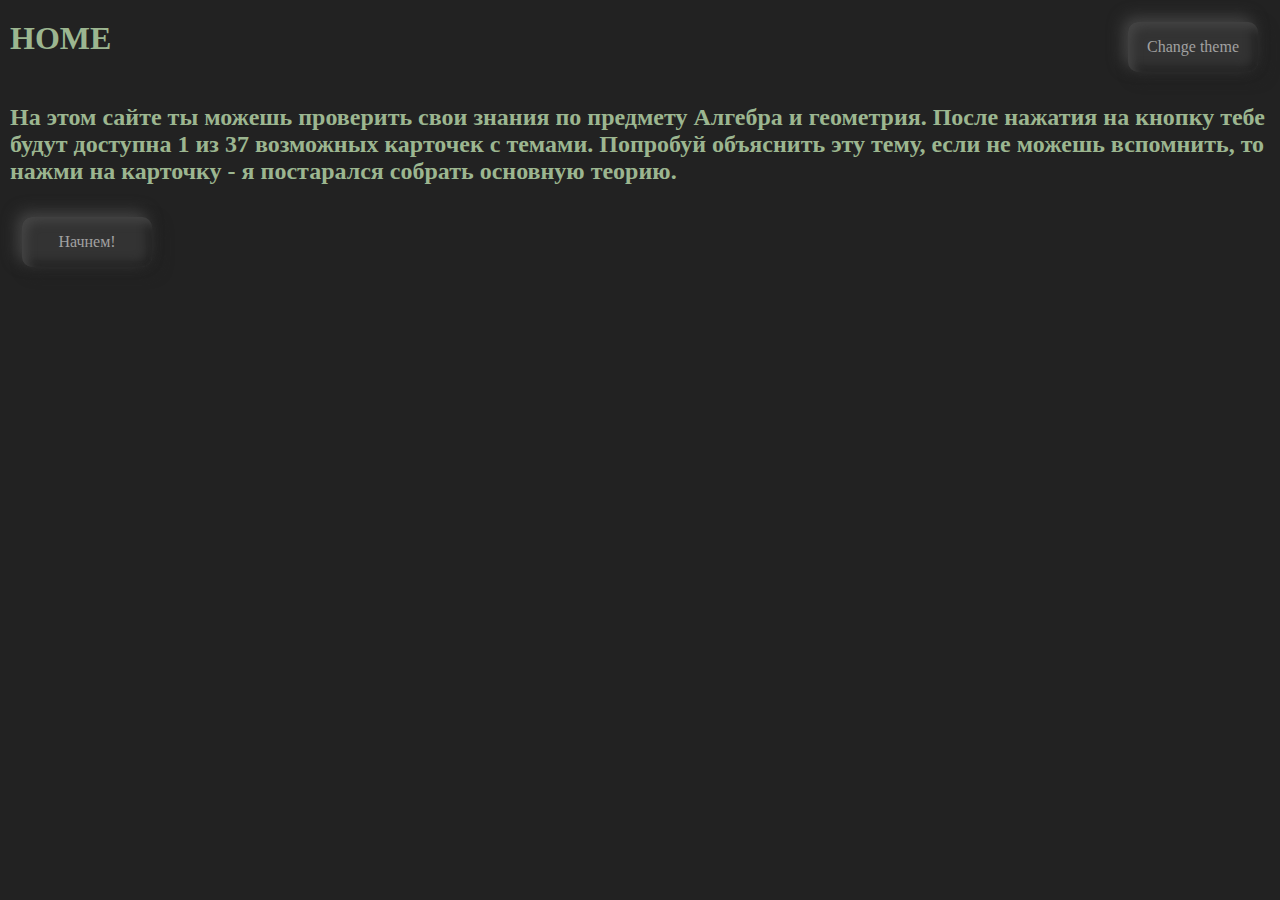
<file: index.html>
<!DOCTYPE html>
<html lang="rus">
    <head>
        <meta charset="utf-8">
        <title>Home</title>
        <meta name="viewport" content="width=device-width, initial-scale=1.0">
        <link rel="stylesheet" href="styles/style.css">
    </head>  
    <body>        
        <header> 
            <h1 style="margin-top: 10px; font-family: Cambria, serif; color: #9cb690">HOME</h1>
            <button id="theme">Change theme</button>
        </header>  

        
        <h2 style="color: #9cb690">На этом сайте ты можешь проверить свои знания по предмету Алгебра и геометрия. После нажатия на кнопку тебе будут доступна 1 из 37 возможных карточек с темами. Попробуй объяснить эту тему, если не можешь вспомнить, то нажми на карточку - я постарался собрать основную теорию.</h2>
        <button id="start">Начнем!</button>
        

        <script src="scripts/script.js"></script>
    </body>
</html>
</file>
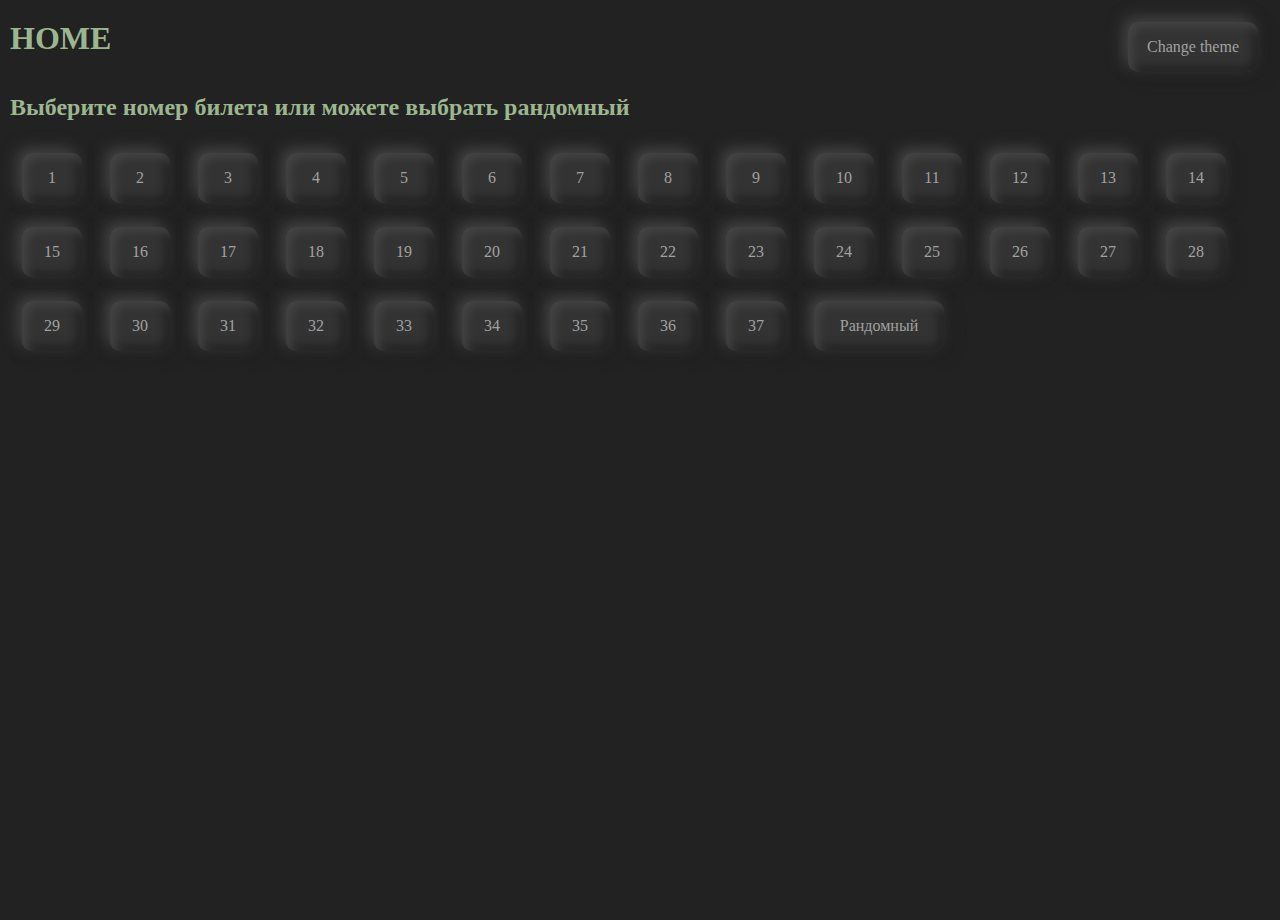
<file: pages/cards.html>
<!DOCTYPE html>
<html lang="rus">
    <head>
        <meta charset="utf-8">
        <title>Cards</title>
        <meta name="viewport" content="width=device-width, initial-scale=1.0">
        <link rel="stylesheet" href="../styles/styleforcards.css">
    </head>  
    <body>        
        <header> 
            <h1 style="margin-top: 10px; font-family: Cambria, serif; color: #9cb690">HOME</h1>
            <button id="theme">Change theme</button>
        </header>  
        <h2 style="margin-top: 10px; font-family: Cambria, serif; color: #9cb690">Выберите номер билета или можете выбрать рандомный</h2>
        <btn>
            <button id="1">1</button>
            <button id="2">2</button>
            <button class="3">3</button>
            <button class="4">4</button>
            <button class="5">5</button>
            <button class="6">6</button>
            <button class="7">7</button>
            <button class="8">8</button>
            <button class="9">9</button>
            <button class="10">10</button>
            <button class="11">11</button>
            <button class="12">12</button>
            <button class="13">13</button>
            <button class="14">14</button>
            <button class="15">15</button>
            <button class="16">16</button>
            <button class="17">17</button>
            <button class="18">18</button>
            <button class="19">19</button>
            <button class="20">20</button>
            <button class="21">21</button>
            <button class="22">22</button>
            <button class="23">23</button>
            <button class="24">24</button>
            <button class="25">25</button>
            <button class="26">26</button>
            <button class="27">27</button>
            <button class="28">28</button>
            <button class="29">29</button>
            <button class="30">30</button>
            <button class="31">31</button>
            <button class="32">32</button>
            <button class="33">33</button>
            <button class="34">34</button>
            <button class="35">35</button>
            <button class="36">36</button>
            <button class="37">37</button>
        </btn>        
        <button id="random-button">Рандомный</button>
        <div id="flip-card">
            <div class="flip-card-inner">
                <div class="flip-card-front">
                    <p class="title">FLIP CARD</p>
                    <p></p>
                </div>
                <div id="flip-card-back">
                    <p class="title">BACK</p>
                    <p></p>
                </div>
            </div>
        </div>
        <script src="../scripts/scriptforcards.js"></script>
    </body>
</html>
</file>
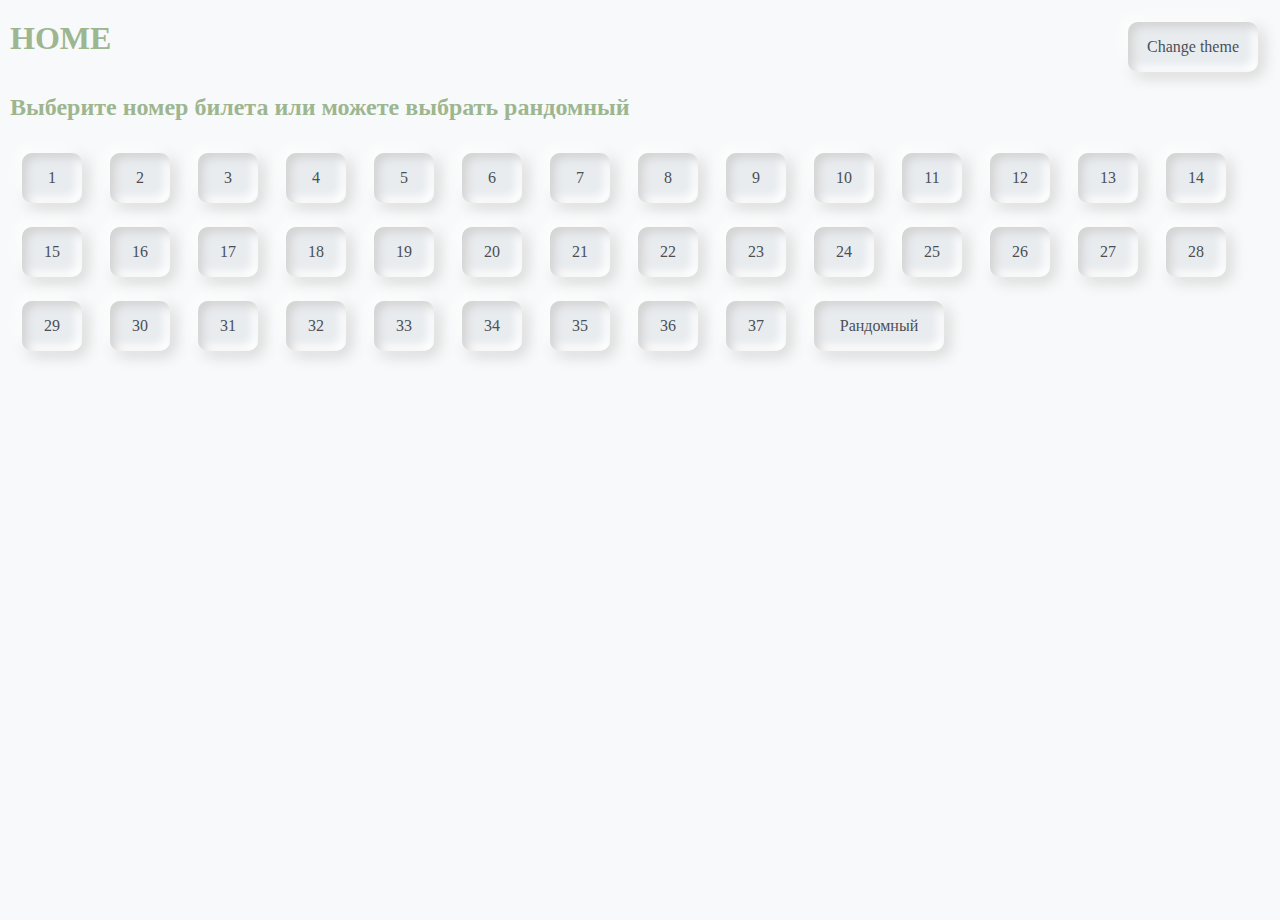
<file: pages/cardsw.html>
<!DOCTYPE html>
<html lang="rus">
    <head>
        <meta charset="utf-8">
        <title>Cards</title>
        <meta name="viewport" content="width=device-width, initial-scale=1.0">
        <link rel="stylesheet" href="../styles/styleforcardsw.css">
    </head>  
    <body>        
        <header> 
            <h1 style="margin-top: 10px; font-family: Cambria, serif; color: #9cb690">HOME</h1>
            <button id="theme">Change theme</button>
        </header>  
        <h2 style="margin-top: 10px; font-family: Cambria, serif; color: #9cb690">Выберите номер билета или можете выбрать рандомный</h2>
        <btn>
            <button id="1">1</button>
            <button id="2">2</button>
            <button class="3">3</button>
            <button class="4">4</button>
            <button class="5">5</button>
            <button class="6">6</button>
            <button class="7">7</button>
            <button class="8">8</button>
            <button class="9">9</button>
            <button class="10">10</button>
            <button class="11">11</button>
            <button class="12">12</button>
            <button class="13">13</button>
            <button class="14">14</button>
            <button class="15">15</button>
            <button class="16">16</button>
            <button class="17">17</button>
            <button class="18">18</button>
            <button class="19">19</button>
            <button class="20">20</button>
            <button class="21">21</button>
            <button class="22">22</button>
            <button class="23">23</button>
            <button class="24">24</button>
            <button class="25">25</button>
            <button class="26">26</button>
            <button class="27">27</button>
            <button class="28">28</button>
            <button class="29">29</button>
            <button class="30">30</button>
            <button class="31">31</button>
            <button class="32">32</button>
            <button class="33">33</button>
            <button class="34">34</button>
            <button class="35">35</button>
            <button class="36">36</button>
            <button class="37">37</button>
        </btn>        
        <button id="random-button">Рандомный</button>
        <div id="flip-card">
            <div class="flip-card-inner">
                <div class="flip-card-front">
                    <p class="title">FLIP CARD</p>
                    <p></p>
                </div>
                <div id="flip-card-back">
                    <p class="title">BACK</p>
                    <p></p>
                </div>
            </div>
        </div>
        <script src="../scripts/scriptforcardsw.js"></script>
    </body>
</html>
</file>
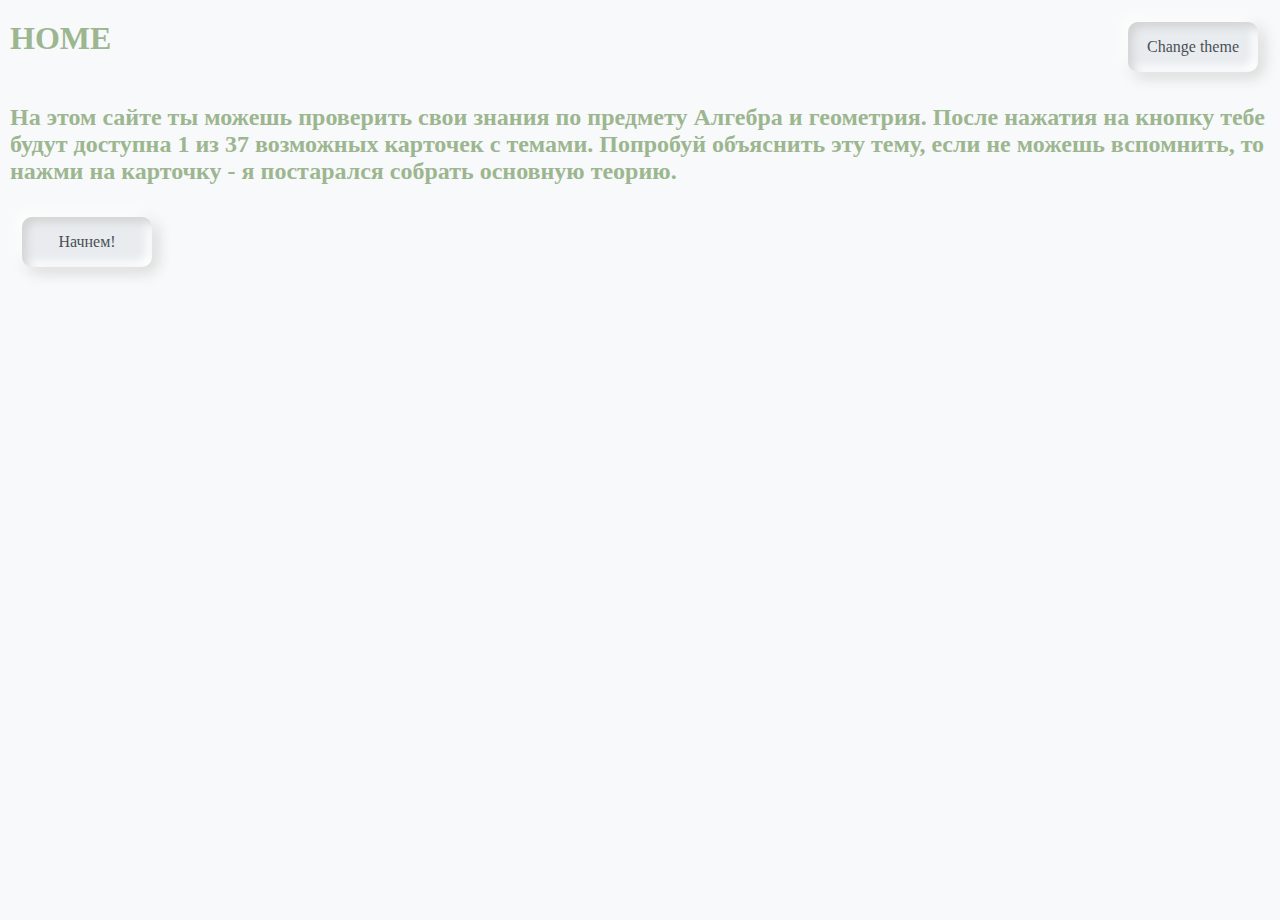
<file: pages/indexw.html>
<!DOCTYPE html>
<html lang="rus">
    <head>
        <meta charset="utf-8">
        <title>Home</title>
        <meta name="viewport" content="width=device-width, initial-scale=1.0">
        <link rel="stylesheet" href="../styles/stylew.css">
    </head>  
    <body>        
        <header> 
            <h1 style="margin-top: 10px; font-family: Cambria, serif; color: #9cb690">HOME</h1>
            <button id="theme">Change theme</button>
        </header>  

        
        <h2 style="color: #9cb690">На этом сайте ты можешь проверить свои знания по предмету Алгебра и геометрия. После нажатия на кнопку тебе будут доступна 1 из 37 возможных карточек с темами. Попробуй объяснить эту тему, если не можешь вспомнить, то нажми на карточку - я постарался собрать основную теорию.</h2>
        <button id="start">Начнем!</button>
        

        <script>
            const cards = document.getElementById("start");
            const theme = document.getElementById("theme");
            cards.addEventListener('click', () => {
                window.location.href = '../pages/cardsw.html';
            })
            theme.addEventListener('click', () => {
                window.location.href = '../index.html';
            })
        </script>
    </body>
</html>
</file>
<file: styles/style.css>
body {
    background: #222222;
    margin: 10px;
} 

header {
    display: flex;
    justify-content: space-between;
}

h2 {
    font-family: Cambria, Cochin, Georgia, Times, 'Times New Roman', serif;
}

main {
    display: flex;
    flex-wrap: wrap;
}

#start {
    margin: 12px;
    height: 50px;
    border-radius: 10px;
    background: #333;
    justify-content: center;
    align-items: center;
    box-shadow: -5px -5px 15px #444, 5px 5px 15px #222, inset 5px 5px 10px #444,
        inset -5px -5px 10px #222;
    font-family: "Damion", cursive;
    cursor: pointer;
    border: none;
    font-size: 16px;
    color: rgb(161, 161, 161);
    transition: 500ms;
    width: 130px;
}

#theme {
    margin: 12px;
    height: 50px;
    border-radius: 10px;
    background: #333;
    justify-content: center;
    align-items: center;
    box-shadow: -5px -5px 15px #444, 5px 5px 15px #222, inset 5px 5px 10px #444,
        inset -5px -5px 10px #222;
    font-family: "Damion", cursive;
    cursor: pointer;
    border: none;
    font-size: 16px;
    color: rgb(161, 161, 161);
    transition: 500ms;
    width: 130px;
}

#start:hover, #theme:hover {
    box-shadow: -5px -5px 15px #444, 5px 5px 15px #222, inset 5px 5px 10px #222,
    inset -5px -5px 10px #444;
}

@media (max-width: 949px) and (min-width: 501px) {
    #start {
        width: 100px;
        height: 40px;
        font-size: 14px;
    }
    #theme {
        width: 110px;
        height: 40px;
        font-size: 14px;
    }
    header {
        flex-direction: column;
        align-items: center;
    }
    h2 {
        font-size: 1.2em;
    }
}

@media (max-width: 500px) {
    #start {
        width: 80px;
        height: 35px;
        font-size: 12px;
    }
    #theme {
        width: 100px;
        height: 35px;
        font-size: 12px;
    }
    header {
        margin-top: 20px;
        flex-direction: column;
        align-items: center;
    }
    h2 {
        font-size: 1em;
    }
    #start {
        width: 100px;
        height: 35px;
        font-size: 12px;
    }
}
</file>
<file: styles/styleforcards.css>
body {
    background: #222222;
    height: 100vh;
    margin: 10px;
}
header {
    display: flex;
    justify-content: space-between;
}
h2 {
    font-family: Cambria, Cochin, Georgia, Times, 'Times New Roman', serif;
}
main {
    display: flex;
    flex-wrap: wrap;
}
button {
    margin: 12px;
    height: 50px;
    width: 60px;
    border-radius: 10px;
    background: #333;
    justify-content: center;
    align-items: center;
    box-shadow: -5px -5px 15px #444, 5px 5px 15px #222, inset 5px 5px 10px #444,
        inset -5px -5px 10px #222;
    font-family: "Damion", cursive;
    cursor: pointer;
    border: none;
    font-size: 16px;
    color: rgb(161, 161, 161);  
}
#random-button {
    display: absolute;
    width: 130px;
}
#theme {
    width: 130px;
    transition: 500ms;
}
#theme:hover {
    box-shadow: -5px -5px 15px #444, 5px 5px 15px #222, inset 5px 5px 10px #222,
    inset -5px -5px 10px #444;
}
button:hover {
    box-shadow: -5px -5px 15px #444, 5px 5px 15px #222, inset 5px 5px 10px #222,
    inset -5px -5px 10px #444;
    transform: translateY(-3px);
}
#flip-card {
    display: none; 
    place-items: center;
    position: fixed; 
    top: 50%; 
    left: 50%; 
    height: 354px;
    transform: translate(-50%, -50%);
    background: radial-gradient(circle, #464646, #202020);
    padding: 30px;
    padding-top: 15px;
    width: 600px;
    border-radius: 10px;
    box-shadow: 0 4px 10px rgba(0, 0, 0, 0.692);
    z-index: 1000;
}
.title {
    display: none;
    font-size: 1.5em;
    font-weight: 900;
    text-align: center;
    margin: 0;
}
.flip-card-inner {
    position: relative;
    width: 100%;
    height: 100%;
    text-align: center;
    transition: transform 0.8s;
    transform-style: preserve-3d;
}
#flip-card.flipped .flip-card-inner {
    transform: rotateY(180deg);
}
.flip-card-front, #flip-card-back {
    box-shadow: 0 8px 14px 0 rgba(0, 0, 0, 0.2);
    position: absolute;
    display: flex;
    flex-direction: column;
    justify-content: center;
    width: 100%;
    height: 100%;
    -webkit-backface-visibility: hidden;
    backface-visibility: hidden;
    border-radius: 1rem;
}
.flip-card-front {
    background: radial-gradient(circle, #464646, #202020);
    color: #9cb690;
}
#flip-card-back {
    background: radial-gradient(circle, #202020, #464646);
    color: #9cb690;
    transform: rotateY(180deg);
}

@media (max-width: 949px) and (min-width: 501px) {
    
    main {
        flex-direction: column;
    }
    button {
        width: 80px;
        height: 40px;
        font-size: 14px;
    }
    #flip-card {
        width: 300px;
        height: 200px;
    }
    h2 {
        font-size: 1.2em;
    }
}

@media (max-width: 500px) {
    header {
        margin-top: 20px;
        flex-direction: column;
        align-items: center;
    }
    button {
        width: 70px;
        height: 35px;
        font-size: 12px;
    }
    #flip-card {
        width: 250px;
        height: 180px;
    }
    h2 {
        font-size: 1em;
        text-align: center;
    }
}

@media (min-width: 950px) {
    
    #flip-card {
        font-size: 35px;
    }

}
</file>
<file: styles/styleforcardsw.css>
body {
    background: #f8f9fa; 
    height: 100vh;
    margin: 10px;
}
header {
    display: flex;
    justify-content: space-between;
}
h2 {
    font-family: Cambria, Cochin, Georgia, Times, 'Times New Roman', serif;
    color: #212529; /* Тёмно-серый для текста */
}
main {
    display: flex;
    flex-wrap: wrap;
}
button {
    margin: 12px;
    height: 50px;
    width: 60px;
    border-radius: 10px;
    background: #e9ecef; 
    justify-content: center;
    align-items: center;
    box-shadow: -5px -5px 15px #ffffff, 5px 5px 15px #d3d3d3, inset 5px 5px 10px #d3d3d3,
        inset -5px -5px 10px #ffffff;
    font-family: "Damion", cursive;
    cursor: pointer;
    border: none;
    font-size: 16px;
    color: #495057; 
}
#random-button {
    display: absolute;
    width: 130px;
}
#theme {
    width: 130px;
    transition: 500ms;
}
#theme:hover {
    box-shadow: -5px -5px 15px #ffffff, 5px 5px 15px #d3d3d3, inset 5px 5px 10px #d3d3d3,
    inset -5px -5px 10px #ffffff;
}
button:hover {
    box-shadow: -5px -5px 15px #ffffff, 5px 5px 15px #d3d3d3, inset 5px 5px 10px #d3d3d3,
    inset -5px -5px 10px #ffffff;
    transform: translateY(-3px);
}
#flip-card {
    display: none; 
    place-items: center;
    position: fixed; 
    top: 50%; 
    left: 50%; 
    height: 354px;
    transform: translate(-50%, -50%);
    background: radial-gradient(circle, #e0e0e0, #f8f9fa); 
    padding: 30px;
    padding-top: 15px;
    width: 600px;
    border-radius: 10px;
    box-shadow: 0 4px 10px rgba(0, 0, 0, 0.2);
    z-index: 1000;
}
.title {
    display: none;
    font-size: 1.5em;
    font-weight: 900;
    text-align: center;
    margin: 0;
    color: #212529; 
}
.flip-card-inner {
    position: relative;
    width: 100%;
    height: 100%;
    text-align: center;
    transition: transform 0.8s;
    transform-style: preserve-3d;
}
#flip-card.flipped .flip-card-inner {
    transform: rotateY(180deg);
}
.flip-card-front, #flip-card-back {
    box-shadow: 0 8px 14px 0 rgba(0, 0, 0, 0.1);
    position: absolute;
    display: flex;
    flex-direction: column;
    justify-content: center;
    width: 100%;
    height: 100%;
    -webkit-backface-visibility: hidden;
    backface-visibility: hidden;
    border-radius: 1rem;
}
.flip-card-front {
    background: radial-gradient(circle, #f8f9fa, #e9ecef); 
    color: #6c757d; 
}
#flip-card-back {
    background: radial-gradient(circle, #e9ecef, #f8f9fa); 
    color: #6c757d;
    transform: rotateY(180deg);
}

@media (max-width: 949px) and (min-width: 501px) {
    
    main {
        flex-direction: column;
    }
    button {
        width: 80px;
        height: 40px;
        font-size: 14px;
    }
    #flip-card {
        width: 300px;
        height: 200px;
    }
    h2 {
        font-size: 1.2em;
    }
}

@media (max-width: 500px) {
    header {
        margin-top: 20px;
        flex-direction: column;
        align-items: center;
    }
    button {
        width: 70px;
        height: 35px;
        font-size: 12px;
    }
    #flip-card {
        width: 250px;
        height: 180px;
    }
    h2 {
        font-size: 1em;
        text-align: center;
    }
}
@media (min-width: 950px) {
    
    #flip-card {
        font-size: 35px;
    }

}
</file>
<file: styles/stylew.css>
body {
    background: #f8f9fa;
    height: 100vh;
    margin: 10px;
} 

header {
    display: flex;
    justify-content: space-between;
}

h2 {
    font-family: Cambria, Cochin, Georgia, Times, 'Times New Roman', serif;
    color: #212529; 
}


main {
    display: flex;
    flex-wrap: wrap;
}

#start {
    margin: 12px;
    height: 50px;
    border-radius: 10px;
    background: #e9ecef;
    justify-content: center;
    align-items: center;
    box-shadow: -5px -5px 15px #ffffff, 5px 5px 15px #d3d3d3, inset 5px 5px 10px #d3d3d3,
        inset -5px -5px 10px #ffffff;
    font-family: "Damion", cursive;
    cursor: pointer;
    border: none;
    font-size: 16px;
    color: #495057; 
    transition: 500ms;
    width: 130px;
}

#theme {
    margin: 12px;
    height: 50px;
    border-radius: 10px;
    background: #e9ecef;
    justify-content: center;
    align-items: center;
    box-shadow: -5px -5px 15px #ffffff, 5px 5px 15px #d3d3d3, inset 5px 5px 10px #d3d3d3,
        inset -5px -5px 10px #ffffff;
    font-family: "Damion", cursive;
    cursor: pointer;
    border: none;
    font-size: 16px;
    color: #495057; 
    transition: 500ms;
    width: 130px;
}

#start:hover, #theme:hover {
    box-shadow: -5px -5px 15px #ffffff, 5px 5px 15px #d3d3d3, inset 5px 5px 10px #d3d3d3,
    inset -5px -5px 10px #ffffff;
}

@media (max-width: 949px) and (min-width: 501px) {
    #start {
        width: 100px;
        height: 40px;
        font-size: 14px;
    }
    #theme {
        width: 110px;
        height: 40px;
        font-size: 14px;
    }
    header {
        flex-direction: column;
        align-items: center;
    }
    h2 {
        font-size: 1.2em;
    }
}

@media (max-width: 500px) {
    #start {
        width: 80px;
        height: 35px;
        font-size: 12px;
    }
    #theme {
        width: 100px;
        height: 35px;
        font-size: 12px;
    }
    header {
        margin-top: 20px;
        flex-direction: column;
        align-items: center;
    }
    h2 {
        font-size: 1em;
    }
    #start {
        width: 100px;
        height: 35px;
        font-size: 12px;
    }
}
</file>
